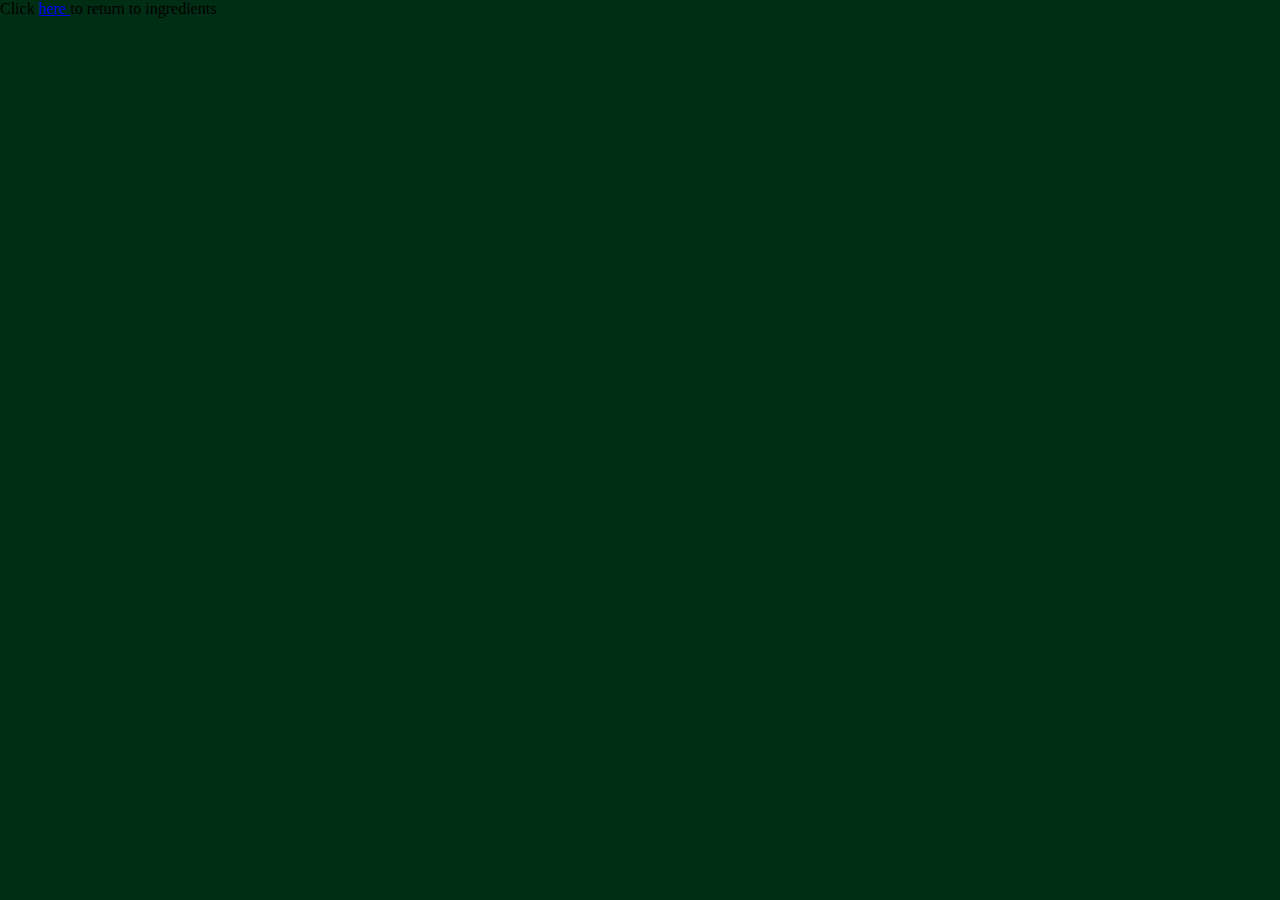
<file: updatednewrecipe/directions.html>
<!DOCTYPE html>

<head>
<meta charset="utf-8">
<title>My Recipe Example</title>
<link href="styles.css" rel="stylesheet" type="text/css">
</head>














<p>Click <a class="color" href="index.html"> here </a> to return to ingredients</p>
</file>
<file: updatednewrecipe/styles.css>
*{
  margin:0;
  padding:0;
}
body {
background-color: #002e14;
}
#wrapper{
   width: 90%;
   height: 925px;
   margin:0 auto;
   background-color: #FFFFFF
}
header{
  height:125px;
  background-color: #015f29;
  padding-top: 25px;
}
#logo{
  width: 100px;
  height: 100px;
  background-color: #FFFFFF;
  margin-left: 50px;
}
nav{
    height: 50px;
  background-color: #39b54a;
}
main{
  width: 65%;
   height: 425px;
   background-color: #FFFFFF;
   float: left;
   padding: 5%;
}
aside{
  width: 25%;
  height: 725px;
  background-color: #b2b010;
  float: left;
}
.pics{
  width: 150px;
  height: 150px;
float: left;
background-color: #000;
}


h2 {font-family: sans-serif;
    color: green}
</file>
